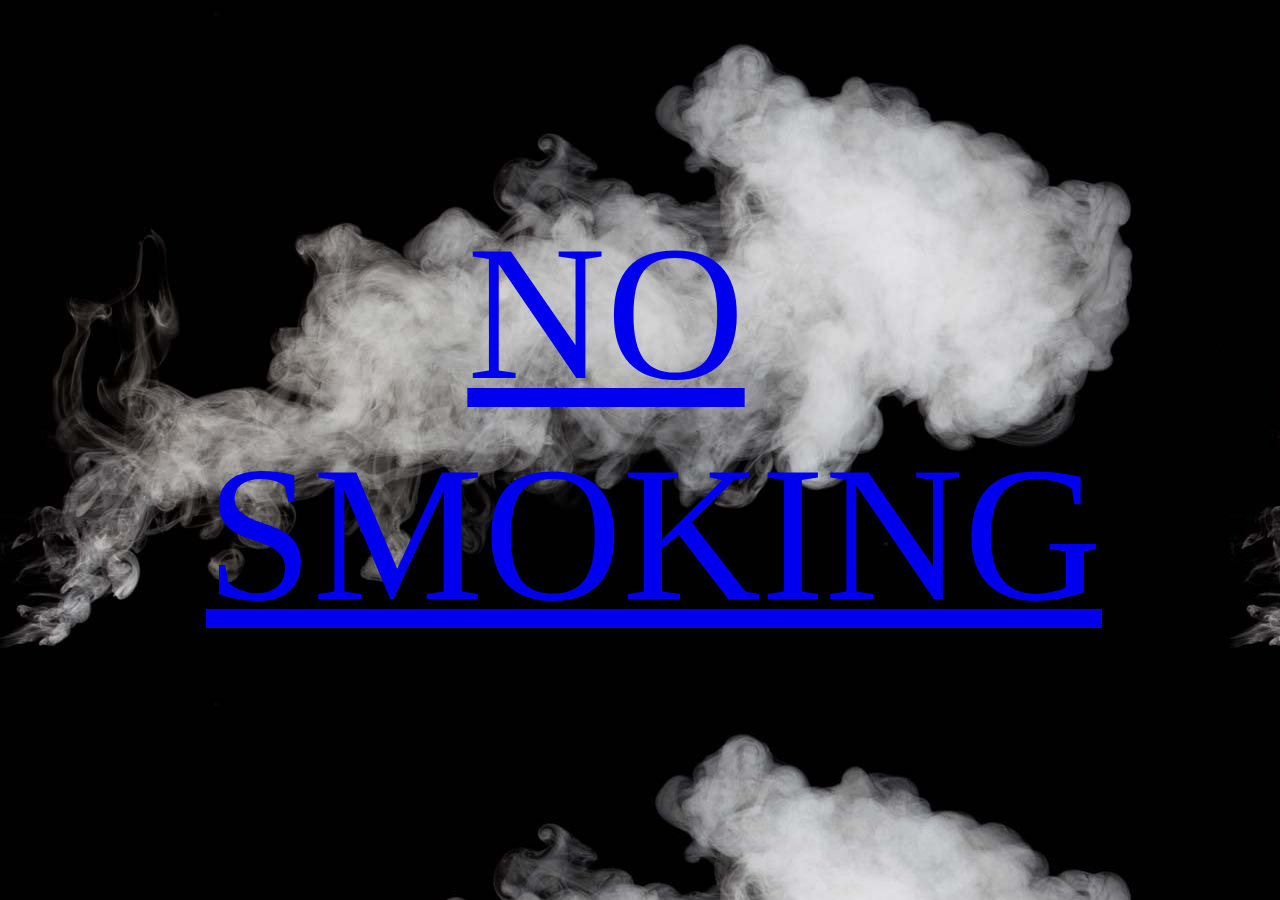
<file: index.html>
<!DOCTYPE html>
<html>
<head>
<title>Front page</title>
   <link rel="stylesheet" href="index.css">
</head>

<body>
  <body background="smoke.jpg">  
<div class="center"> 
  <h1><a href="Signin.html">
    NO SMOKING
  </h1>
   
    </div>
 <!-- <div>
    our address:
    <iframe src="https://www.google.com/maps/embed?pb=!1m18!1m12!1m3!1d3692.0398571486116!2d114.17529131537937!3d22.27647998533595!2m3!1f0!2f0!3f0!3m2!1i1024!2i768!4f13.1!3m3!1m2!1s0x3404005af042d9c9%3A0xfa23b516131bb5!2s27+Wood+Rd%2C+Wan+Chai!5e0!3m2!1sen!2shk!4v1500465236443" width="600" height="450" frameborder="0" style="border:0" allowfullscreen></iframe>
    <h2>
      <a href="map2.html"> MAP </a>
    </h2>
    
  </div>
     -->
 </body>
</html>
</file>
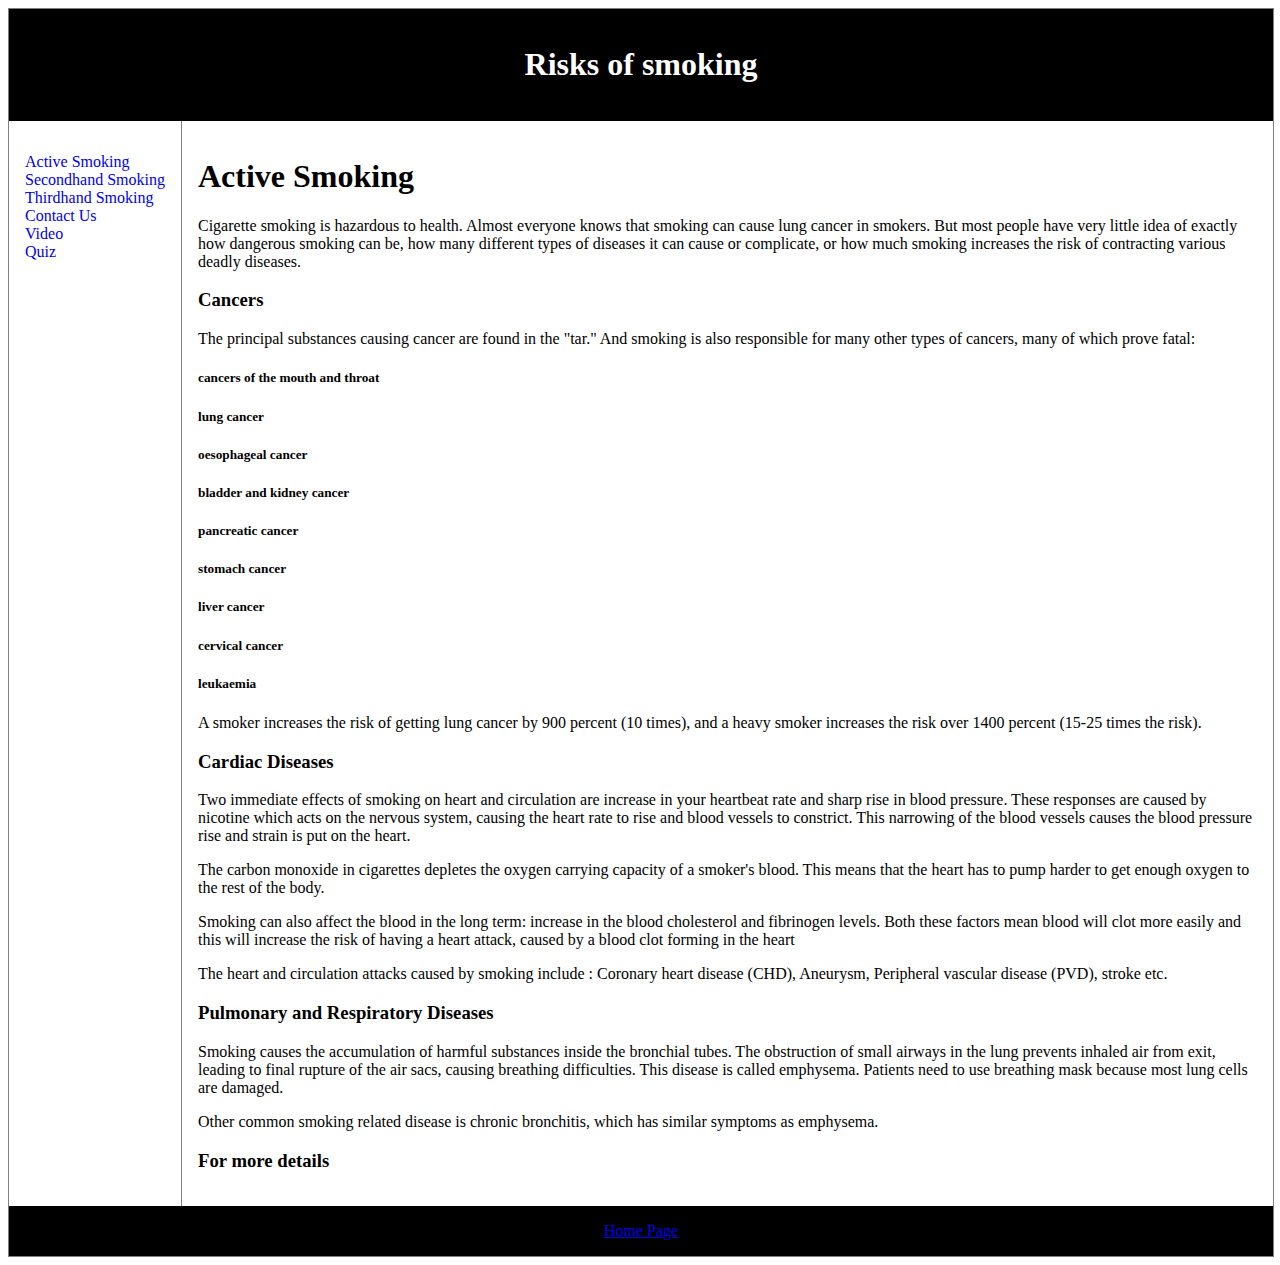
<file: activesmoking.html>
<!DOCTYPE html>
<html>
<head>
<style>
div.container {
    width: 100%;
    border: 1px solid gray;
}

header, footer {
    padding: 1em;
    color: white;
    background-color: black;
    clear: left;
    text-align: center;
}

nav {
    float: left;
    max-width: 160px;
    margin: 0;
    padding: 1em;
}

nav ul {
    list-style-type: none;
    padding: 0;
}
   
nav ul a {
    text-decoration: none;
}

article {
    margin-left: 170px;
    border-left: 1px solid gray;
    padding: 1em;
    overflow: hidden;
}
</style>
</head>
<body>

<div class="container">

<header>
   <h1>Risks of smoking</h1>
</header>
  
<nav>
  <ul>
    <li><a href="activesmoking.html">Active Smoking</a></li>
    <li><a href="secondhand.html">Secondhand Smoking</a></li>
    <li><a href="thirdhand.html">Thirdhand Smoking</a></li>    
    <li><a href="address.html">Contact Us</a></li>
    <li><a href="youtube.html">Video</a></li>
    <li><a href="switch.html">Quiz</a></li>
  </ul>
</nav>

<article>
  <h1>Active Smoking</h1>
  <p>Cigarette smoking is hazardous to health. Almost everyone knows that smoking can cause lung cancer in smokers.
But most people have very little idea of exactly how dangerous smoking can be, how many different types of diseases it can cause or complicate, or how much smoking increases the risk of contracting various deadly diseases.</p>
  <h3>Cancers</h3>
  <p>The principal substances causing cancer are found in the "tar." And smoking is also responsible for many other types of cancers, many of which prove fatal:</p>
    <h5>cancers of the mouth and throat</h5> 
    <h5>lung cancer</h5>
    <h5>oesophageal cancer</h5>
    <h5> bladder and kidney cancer</h5>
    <h5> pancreatic cancer</h5>
    <h5> stomach cancer</h5>
    <h5> liver cancer</h5>
    <h5> cervical cancer</h5>
    <h5> leukaemia</h5>
  <p> A smoker increases the risk of getting lung cancer by 900 percent (10 times), and a heavy smoker increases the risk over 1400 percent (15-25 times the risk). </p>
  
  <h3>Cardiac Diseases</h3>
  <p>
    Two immediate effects of smoking on heart and circulation are increase in your heartbeat rate and  sharp rise in blood pressure.
    These responses are caused by nicotine which acts on the nervous system, causing the heart rate to rise and blood vessels to constrict. This narrowing of the blood vessels causes the blood pressure rise and strain is put on the heart.
  </p>
  <p>
    The carbon monoxide in cigarettes depletes the oxygen carrying capacity of a smoker's blood. This means that the heart has to pump harder to get enough oxygen to the rest of the body.
  </p>
  <p>
    Smoking can also affect the blood in the long term: increase in the blood cholesterol and fibrinogen levels. Both these factors mean blood will clot more easily and this will increase the risk of having a heart attack, caused by a blood clot forming in the heart
  </p>
  <p>
    The heart and circulation attacks caused by smoking include : Coronary heart disease (CHD), Aneurysm, Peripheral vascular disease (PVD), stroke etc.
  </p>
  
  <h3>Pulmonary and Respiratory Diseases</h3>
  <p>
    Smoking causes the accumulation of harmful substances inside the bronchial tubes. The obstruction of small airways in the lung prevents inhaled air from exit, leading to final rupture of the air sacs, causing breathing difficulties. This disease is called emphysema. Patients need to use breathing mask because most lung cells are damaged.
  </p>
  <p>
    Other common smoking related disease is chronic bronchitis, which has similar symptoms as emphysema.
  </p>
<h3>
  For more details
  
    <div>

<script>
  (function() {
    var cx = '018297633369176022347:ok-sgzh8z18';
    var gcse = document.createElement('script');
    gcse.type = 'text/javascript';
    gcse.async = true;
    gcse.src = 'https://cse.google.com/cse.js?cx=' + cx;
    var s = document.getElementsByTagName('script')[0];
    s.parentNode.insertBefore(gcse, s);
  })();
</script>
<gcse:search></gcse:search>
</div>
 </h3> 
  
  </article>

<footer><a href="index.html">Home Page</a></footer>

</div>

</body>
</html>
</file>
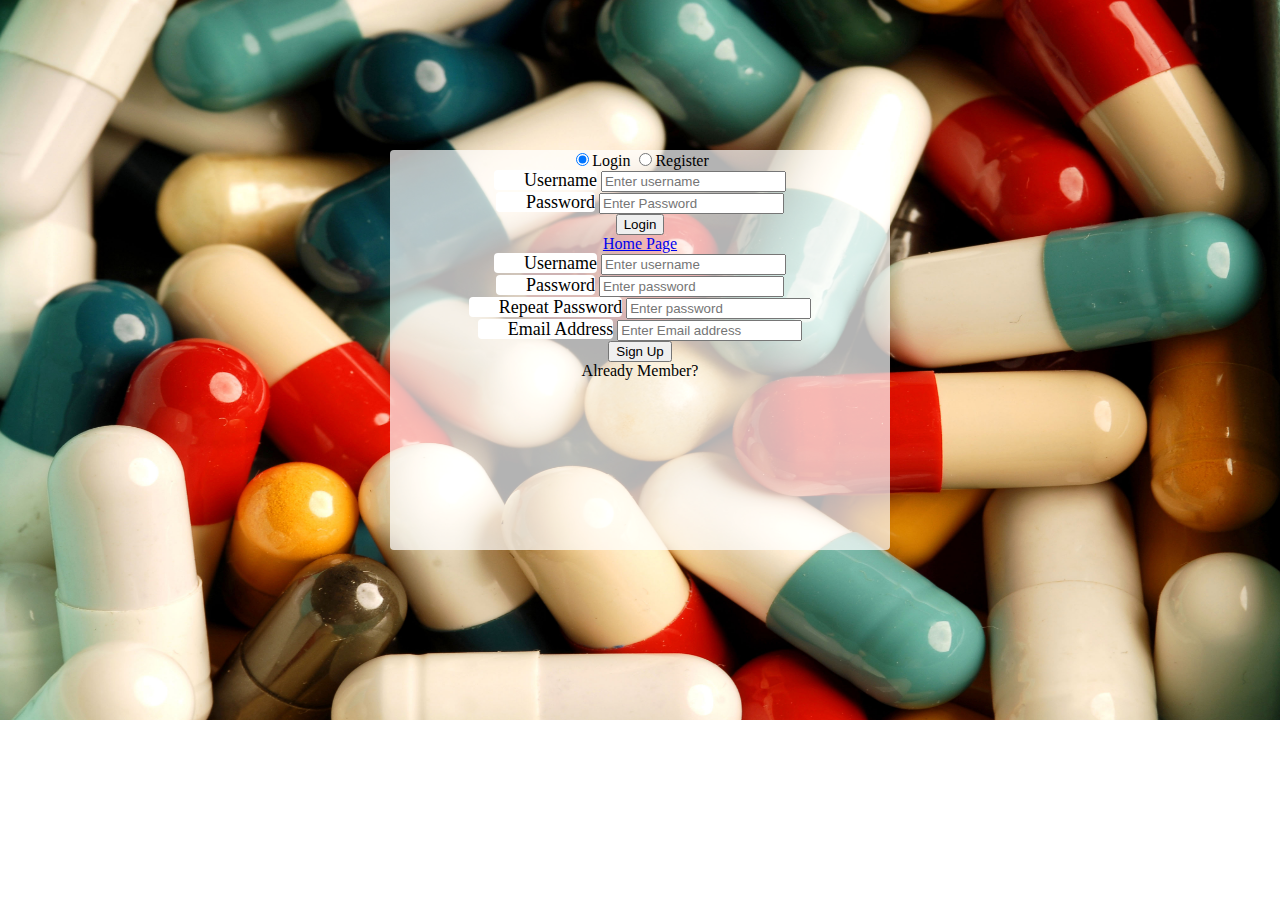
<file: login2.html>
<!DOCTYPE html>
<html>

<head>
  <meta charset="UTF-8">
  <title>Singin and Login</title>
  
  
  <link rel='stylesheet prefetch' href='http://fonts.googleapis.com/css?family=Open+Sans:600'>

      <link rel="stylesheet" href="login2.css">

  
</head>

<body>
  <div class="login-wrap">
	<div class="login-html">
		<input id="tab-1" type="radio" name="tab" class="sign-in" checked><label for="tab-1" class="tab">Login</label>
		<input id="tab-2" type="radio" name="tab" class="sign-up"><label for="tab-2" class="tab">Register</label>
		<div class="login-form">
			<!--login-->
			<div class="sign-in-htm">
				<div class="group">
					<label for="user" class="label">Username</label>
					<input id="log_user" name="log_ac" type="text" class="input" placeholder="Enter username">
				</div>
				<div class="group">
					<label for="pass" class="label">Password</label>
					<input id="log_pass" name="log_pw" type="password" class="input" data-type="password" placeholder="Enter Password">
				</div>
				<div class="group">
					<input id="login" type="submit" class="button" value="Login">
				</div>
				<div class="hr"></div>
				<div class="foot-lnk">
					<a href="./index.html">Home Page</a>
				</div>
			</div>
			
			<!--sign up-->
			<div class="sign-up-htm">
				<div class="group">
					<label for="user" class="label">Username</label>
					<input id="user" name="ac" type="text" class="input" placeholder="Enter username">
				</div>
				<div class="group">
					<label for="pass" class="label">Password</label>
					<input id="pass" name="pw" type="password" class="input" data-type="password" placeholder="Enter password">
				</div>
				<div class="group">
					<label for="re_pass" class="label">Repeat Password</label>
					<input id="re_pass" name="re_pw" type="password" class="input" data-type="password" placeholder="Enter password">
				</div>
				<div class="group">
					<label for="email" class="label">Email Address</label>
					<input id="email" name="email" type="text" class="input" placeholder="Enter Email address">
				</div>
				<div class="group">
					<input id="sign_up"type="submit" class="button" value="Sign Up">
				</div>
				<div class="hr"></div>
				<div class="foot-lnk">
					<label for="tab-1">Already Member?</a>
				</div>
			</div>
			
		</div>
	</div>
</div>
</body>
<script src="https://ajax.googleapis.com/ajax/libs/jquery/1.7.1/jquery.min.js"></script>


<script>
	
	$(function() {
		$("#login").click(function(e){
			//alert("D");
			$(function(){
				var user = {};
				user.act = "login";
				user.ac = $("input[name='log_ac']").val();
				user.pw = $("input[name='log_pw']").val();
			//	alert(user.ac);
				$.ajax({
					url: "http://mt-hiuha007123387678.codeanyapp.com:5001/login2.html",
					type: "POST",
					data: user,
					success: function (result) {
						alert(result);
       			 console.log(result);
        		if(result.status == 200){
            		console.log("hope can see here");
        			}
    			},
    			error: function(result){
        			console.log(result);
    				}
				});
				return false;
			});
		});
	
		$("#sign_up").click(function(e){
			var user = {};
			user.act = "signup";
			user.ac = $("input[name='ac']").val();
			user.pw = $("input[name='pw']").val();
			user.email = $("input[name='email']").val();
			if(user.ac == ""||user.pw == ""||$("input[name='re_pw']").val()==""||user.email==""){
				alert("Please input all infomration!");
			}else if ($("input[name='re_pw']").val() != user.pw){
				alert("Please input same password at repeat password!");
			}else {
				$.ajax( {
					url: "http://mt-hiuha007123387678.codeanyapp.com:5001/login2.html",
					type: "POST",
					data: user,
					datatype: "json",
					success: function (result) {
						alert(result);
       			 console.log(result);
        		if(result.status == 200){
            		console.log("hope can see here");
        			}
    			},
    			error: function(result){
        			console.log(result);
    				}
				});
			}
			return false;
		});
	});
</script>
</html>
</file>
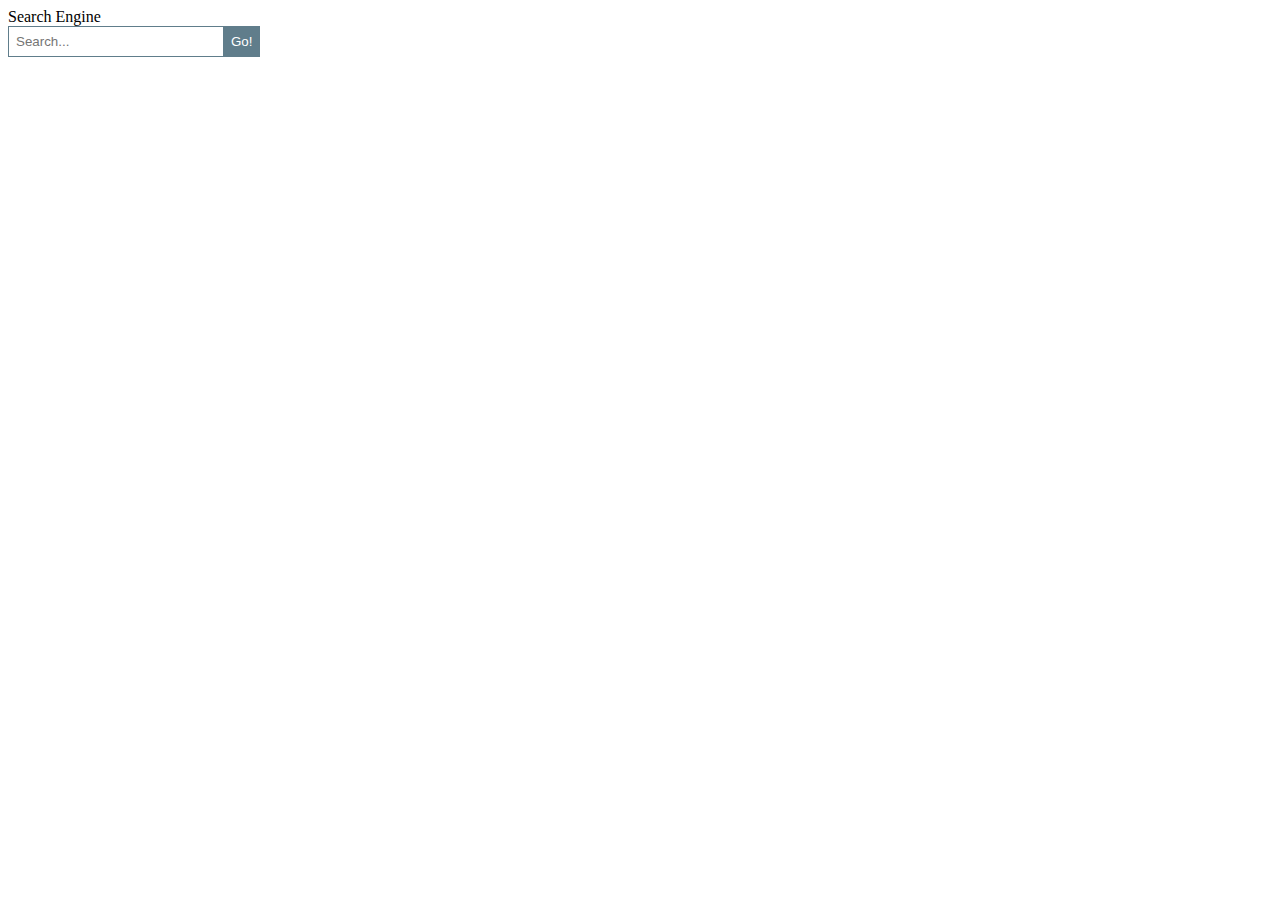
<file: searchengine.html>
<!DOCTYPE html>
<html>
 <head>
   <tittle>Search Engine</tittle>
   <style type="text/css">
     #search {
       width: 200px;
       padding: 7px;
       border: 1px solid #607d8b;
       
     }
     #submit{
       padding: 7px;
       background: #607d8b;
       border: 1px solid #607d8b;
       color: white;
       margin-left: -5px;  
       cursor: pointer;
     }
     #submit:hover{
       background: #333;
       transition: all 0.40s;
       
     }
   </style>
   
  </head>
  <body>
    <form action="https://www.google.com">
      <input type="text" placeholder="Search..." maxlength="20" id="search">
      <input type="submit" value="Go!" id="submit">
    </form>
  </body>
</html>
</file>
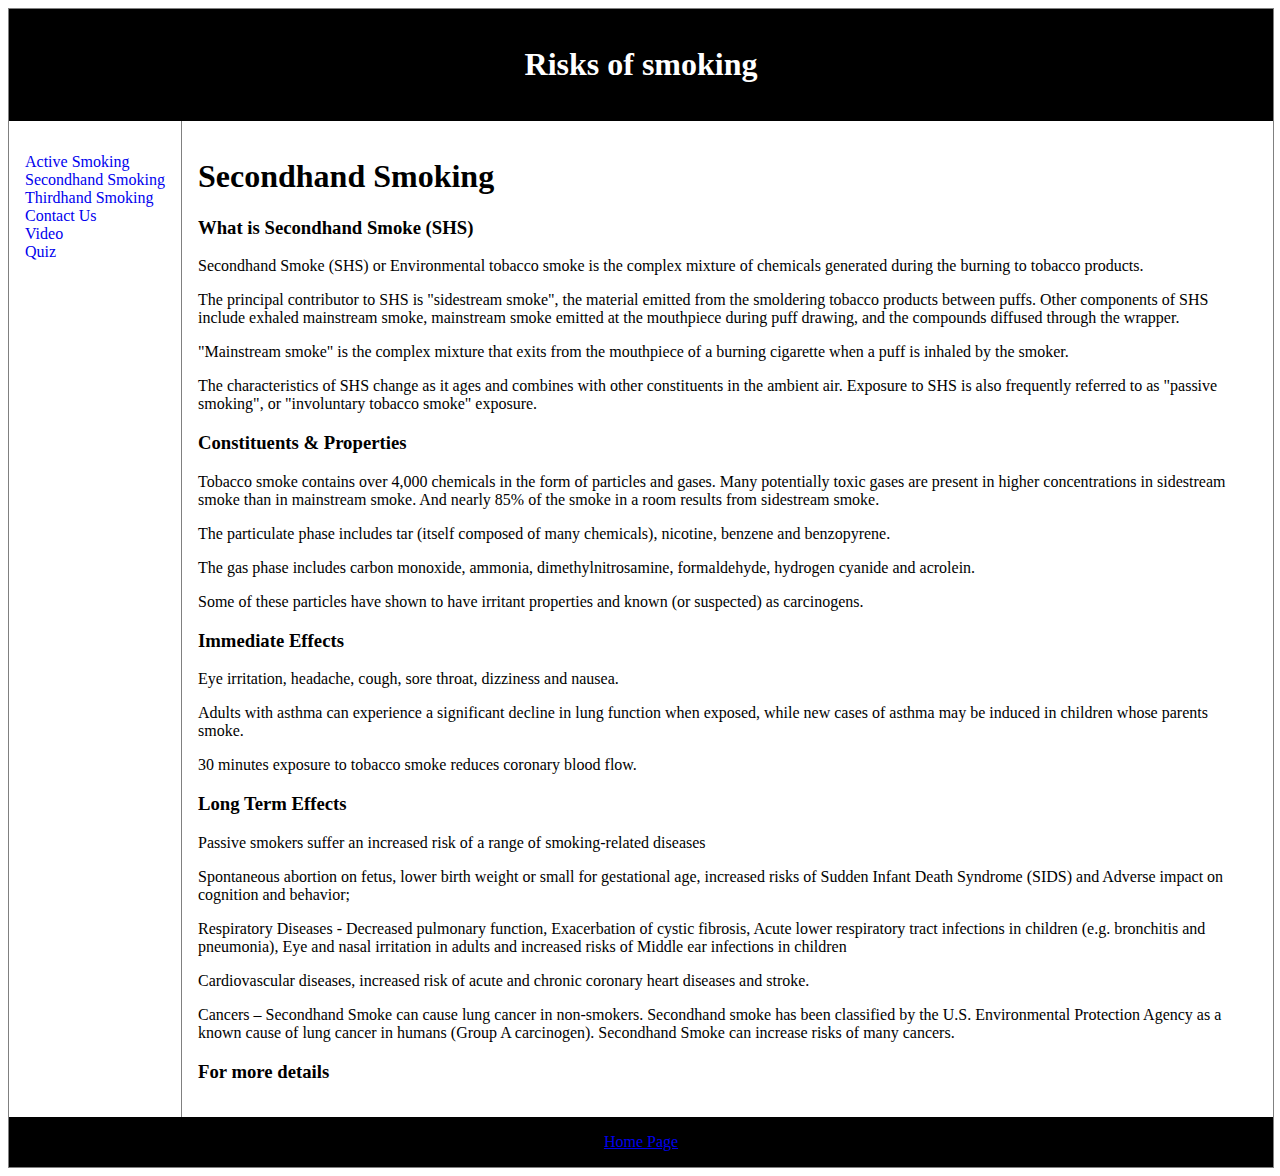
<file: secondhand.html>
<!DOCTYPE html>
<html>
<head>
<style>
div.container {
    width: 100%;
    border: 1px solid gray;
}

header, footer {
    padding: 1em;
    color: white;
    background-color: black;
    clear: left;
    text-align: center;
}

nav {
    float: left;
    max-width: 160px;
    margin: 0;
    padding: 1em;
}

nav ul {
    list-style-type: none;
    padding: 0;
}
   
nav ul a {
    text-decoration: none;
}

article {
    margin-left: 170px;
    border-left: 1px solid gray;
    padding: 1em;
    overflow: hidden;
}
</style>
</head>
<body>

<div class="container">

<header>
   <h1>Risks of smoking</h1>
</header>
  
<nav>
  <ul>
    <li><a href="activesmoking.html">Active Smoking</a></li>
    <li><a href="secondhand.html">Secondhand Smoking</a></li>
    <li><a href="thirdhand.html">Thirdhand Smoking</a></li>
    <li><a href="address.html">Contact Us</a></li>
    <li><a href="youtube.html">Video</a></li>
    <li><a href="switch.html">Quiz</a></li>
  </ul>
</nav>

<article>
  <h1>Secondhand Smoking</h1>
  <h3>What is Secondhand Smoke (SHS)</h3>
  <p>
    Secondhand Smoke (SHS) or Environmental tobacco smoke is the complex mixture of chemicals generated during the burning to tobacco products.
  </p>
  <p>
    The principal contributor to SHS is "sidestream smoke", the material emitted from the smoldering tobacco products between puffs. Other components of SHS include exhaled mainstream smoke, mainstream smoke emitted at the mouthpiece during puff drawing, and the compounds diffused through the wrapper.
  </p>
  <p>
    "Mainstream smoke" is the complex mixture that exits from the mouthpiece of a burning cigarette when a puff is inhaled by the smoker.
  </p>
  <p>
    The characteristics of SHS change as it ages and combines with other constituents in the ambient air. Exposure to SHS is also frequently referred to as "passive smoking", or "involuntary tobacco smoke" exposure.
  </p>
  
  
  <h3>Constituents & Properties</h3>
  <p>
    Tobacco smoke contains over 4,000 chemicals in the form of particles and gases. Many potentially toxic gases are present in higher concentrations in sidestream smoke than in mainstream smoke. And nearly 85% of the smoke in a room results from sidestream smoke.
  </p>
  <p>
    The particulate phase includes tar (itself composed of many chemicals), nicotine, benzene and benzopyrene.
  </p>
  <p>
    The gas phase includes carbon monoxide, ammonia, dimethylnitrosamine, formaldehyde, hydrogen cyanide and acrolein.
  </p>
  <p>
    Some of these particles have shown to have irritant properties and known (or suspected) as carcinogens.
  </p>
  
  
  <h3>Immediate Effects</h3>
  <p>
    Eye irritation, headache, cough, sore throat, dizziness and nausea.
  </p>
  <p>
    Adults with asthma can experience a significant decline in lung function when exposed, while new cases of asthma may be induced in children whose parents smoke.
  </p>
  <p>
    30 minutes exposure to tobacco smoke reduces coronary blood flow.
  </p>
  
  <h3>Long Term Effects</h3>
  <p>
    Passive smokers suffer an increased risk of a range of smoking-related diseases
  </p>
  <p>
    Spontaneous abortion on fetus, lower birth weight or small for gestational age, increased risks of Sudden Infant Death Syndrome (SIDS) and Adverse impact on cognition and behavior;
  </p>
  <p>
    Respiratory Diseases - Decreased pulmonary function, Exacerbation of cystic fibrosis, Acute lower respiratory tract infections in children (e.g. bronchitis and pneumonia), Eye and nasal irritation in adults and increased risks of Middle ear infections in children
  </p>
  <p>
    Cardiovascular diseases, increased risk of acute and chronic coronary heart diseases and stroke.
  </p>
  <p>
    Cancers – Secondhand Smoke can cause lung cancer in non-smokers. Secondhand smoke has been classified by the U.S. Environmental Protection Agency as a known cause of lung cancer in humans (Group A carcinogen). Secondhand Smoke can increase risks of many cancers.
  </p>
  <h3>
  For more details
  
    <div>

<script>
  (function() {
    var cx = '018297633369176022347:ok-sgzh8z18';
    var gcse = document.createElement('script');
    gcse.type = 'text/javascript';
    gcse.async = true;
    gcse.src = 'https://cse.google.com/cse.js?cx=' + cx;
    var s = document.getElementsByTagName('script')[0];
    s.parentNode.insertBefore(gcse, s);
  })();
</script>
<gcse:search></gcse:search>
</div>
 </h3> 
  </article>

<footer><a href="index.html">Home Page</a></footer>

</div>

</body>
</html>
</file>
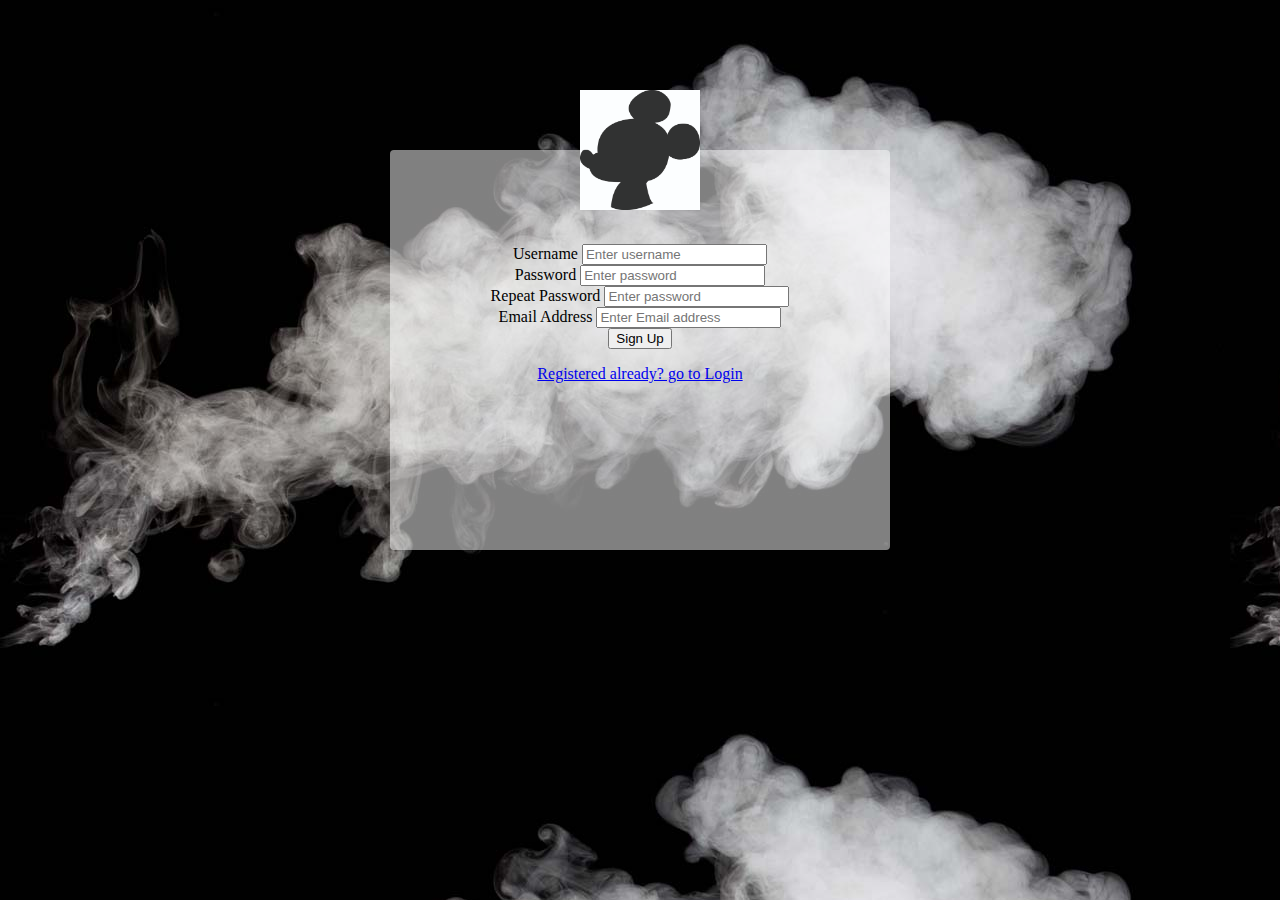
<file: Signin.html>
<!DOCTYPE html>
<html>

<head>
  <meta charset="UTF-8">
  <title>Singin</title>
  
  
  <link rel='stylesheet prefetch' href='http://fonts.googleapis.com/css?family=Open+Sans:600'>

      <link rel="stylesheet" href="Signin.css">

  
</head>

<body>
	<body background="smoke.jpg">

  <!-- <div class="login-wrap">
	<div class="login-html">
		<input id="tab-1" type="radio" name="tab" class="sign-in" checked><label for="tab-1" class="tab">Login</label>
		<input id="tab-2" type="radio" name="tab" class="sign-up"><label for="tab-2" class="tab">Register</label>
		<div class="login-form">
			
			<div class="sign-in-htm">
				<div class="group">
					<label for="user" class="label">Username</label>
					<input id="log_user" name="log_ac" type="text" class="input" placeholder="Enter username">
				</div>
				<div class="group">
					<label for="pass" class="label">Password</label>
					<input id="log_pass" name="log_pw" type="password" class="input" data-type="password" placeholder="Enter Password">
				</div>
				<div class="group">
					<input id="login" type="submit" class="button" value="Login">
				</div>
				<div class="hr"></div>
				<div class="foot-lnk">
					<a href="./index.html">Home Page</a>
				</div>
			</div> -->
			
			<!--sign up-->
			<div width="100%" class="sign-up-htm">
				<img src="mickey.png">
				<form>
		  <div class="group">
					<label for="user" class="label">Username</label>
					<input id="user" name="ac" type="text" class="input" placeholder="Enter username">
				</div>
				<div class="group">
					<label for="pass" class="label">Password</label>
					<input id="pass" name="pw" type="password" class="input" data-type="password" placeholder="Enter password">
				</div>
				<div class="group">
					<label for="re_pass" class="label">Repeat Password</label>
					<input id="re_pass" name="re_pw" type="password" class="input" data-type="password" placeholder="Enter password">
				</div>
				<div class="group">
					<label for="email" class="label">Email Address</label>
					<input id="email" name="email" type="text" class="input" placeholder="Enter Email address">
				</div>
				<div class="group">
					<input id="sign_up"type="submit" class="button" value="Sign Up">
				</div>
				<div class="hr"></div>
				<div class="foot-lnk">
				<!--	<label for="tab-1">Already Member?</a> -->
						<p><a href="login.html"> Registered already? go to Login</a> </p>
				</div>

			</div>
			
		</div>
	</div>
										</form>
</div>

</body>
<script src="https://ajax.googleapis.com/ajax/libs/jquery/1.7.1/jquery.min.js"></script>


<script>
	
	$(function() {
		$("#login").click(function(e){
			//alert("D");
			$(function(){
				var user = {};
				user.act = "login";
				user.ac = $("input[name='log_ac']").val();
				user.pw = $("input[name='log_pw']").val();
			//	alert(user.ac);
				$.ajax({
					url: "http://mt-hiuha007123387678.codeanyapp.com:5001/login2.html",
					type: "POST",
					data: user,
					success: function (result) {
					window.location.href = "activesmoking.html";
          alert(result);
          localStorage.setItem("login", user.ac);
          var myid=localStorage.getItem("login");
          $("#showid").html(myid);
						
       			 console.log(result);
        		if(result.status == 200){
            		console.log("hope can see here");
        			}
    			},
    			error: function(result){
        			console.log(result);
    				}
				});
				return false;
			});
		});
	
		$("#sign_up").click(function(e){
			var user = {};
			user.act = "signup";
			user.ac = $("input[name='ac']").val();
			user.pw = $("input[name='pw']").val();
			user.email = $("input[name='email']").val();
			if(user.ac == ""||user.pw == ""||$("input[name='re_pw']").val()==""||user.email==""){
				alert("Please input all infomration!");
			}else if ($("input[name='re_pw']").val() != user.pw){
				alert("Please input same password at repeat password!");
			}else {
				$.ajax( {
					url: "http://mt-hiuha007123387678.codeanyapp.com:5001/login2.html",
					type: "POST",
					data: user,
					datatype: "json",
					success: function (result) {
						alert(result);
       			 console.log(result);
        		if(result.status == 200){
            		console.log("hope can see here");
        			}
    			},
    			error: function(result){
        			console.log(result);
    				}
				});
			}
			return false;
		});
	});
</script>
</html>
</file>
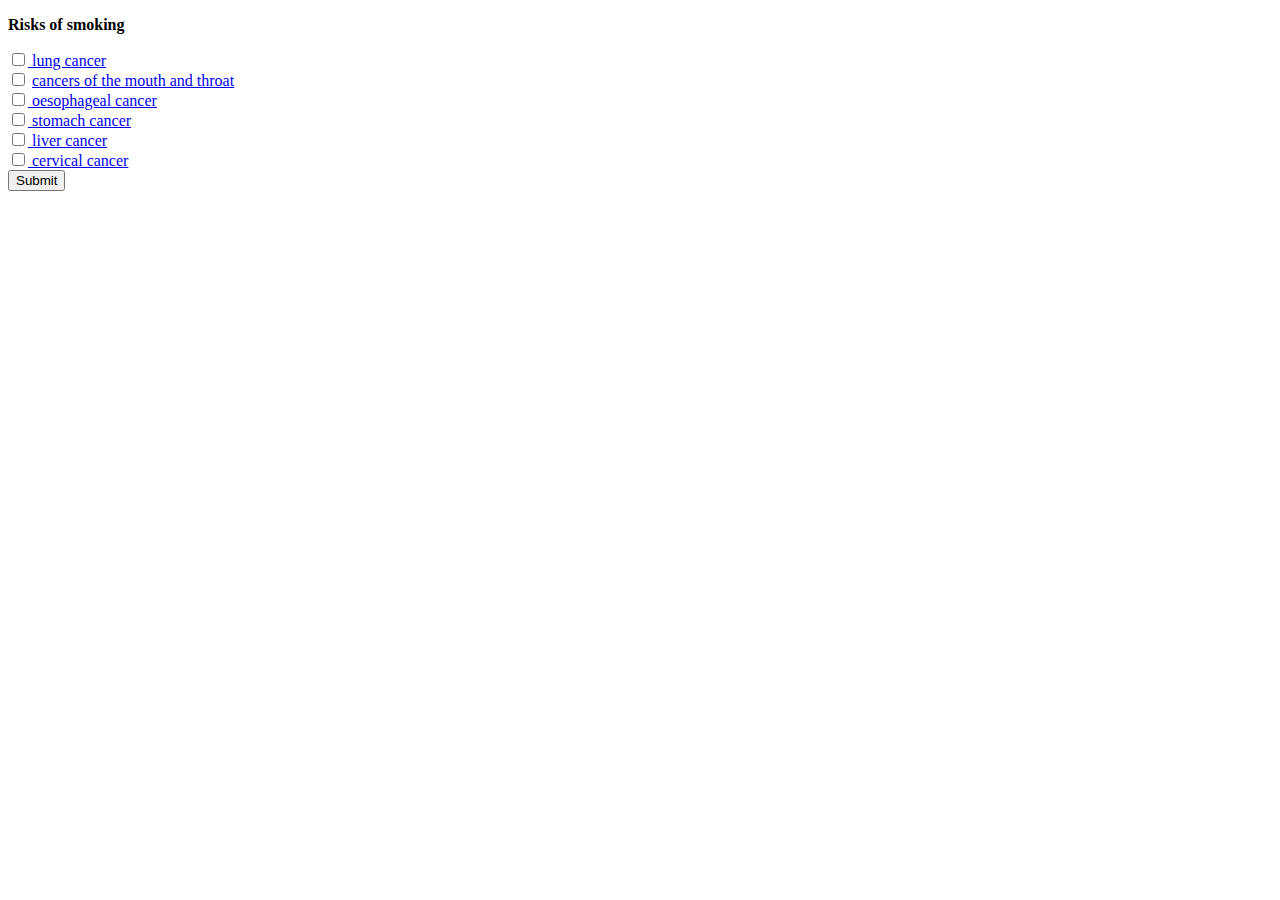
<file: switch.html>
<!DOCTYPE html>
<html>

<head>
  <meta charset="UTF-8">
  <title>Quiz</title>
</head>
<body>

<p><b>Risks of smoking</b></p>
  				<div class="group">
						<input type="checkbox" name='checkboxvar[]' value="one"><a href="#" onclick='addfav("lung cancer")'> lung cancer </a></label></div>
  
 				<div class="group">
          <input type="checkbox" name='checkboxvar[]' value="two"> <a href="#" onclick='addfav("cancers of the mouth and throat")'> cancers of the mouth and throat</label></div>
  
 				<div class="group">
          <input type="checkbox" name='checkboxvar[]' value="three" /><a href="#" onclick='addfav("oesophageal cancer")'> oesophageal cancer</label></div>
  
 				<div class="group">
          <input type="checkbox" name='checkboxvar[]' value="four" /><a href="#" onclick='addfav( "stomach cancer")'> stomach cancer</label></div>
  
 				<div class="group">
          <input type="checkbox" name='checkboxvar[]' value="five" /> <a href="#" onclick='addfav("liver cancer")'>  liver cancer</label></div>
  
 				<div class="group">
          <input type="checkbox" name='checkboxvar[]' value="six" /><a href="#" onclick='addfav("cervical cancer")'> cervical cancer</label></div>
  
  
  				<div class="group">
					<input id="login" type="submit" class="button" value="Submit">
				</div>
  
</body>
  
  <script src="https://ajax.googleapis.com/ajax/libs/jquery/1.7.1/jquery.min.js"></script>

<script>
	
	function addfav(flist){

	alert(flist);
		user.action="addfav";
		
				$.ajax( {
					url: "http://mt-hiuha007123387678.codeanyapp.com:5001/switch.html",
					type: "POST",
					data: user,
					datatype: "json",
					success: function (result) {
						alert(result);
       			 console.log(result);
        		if(result.status == 200){
            		console.log("hope can see here");
        			}
    			},
    			error: function(result){
        			console.log(result);
    				}
				});
			}
	
		
	
	

</script>
</html>
</file>
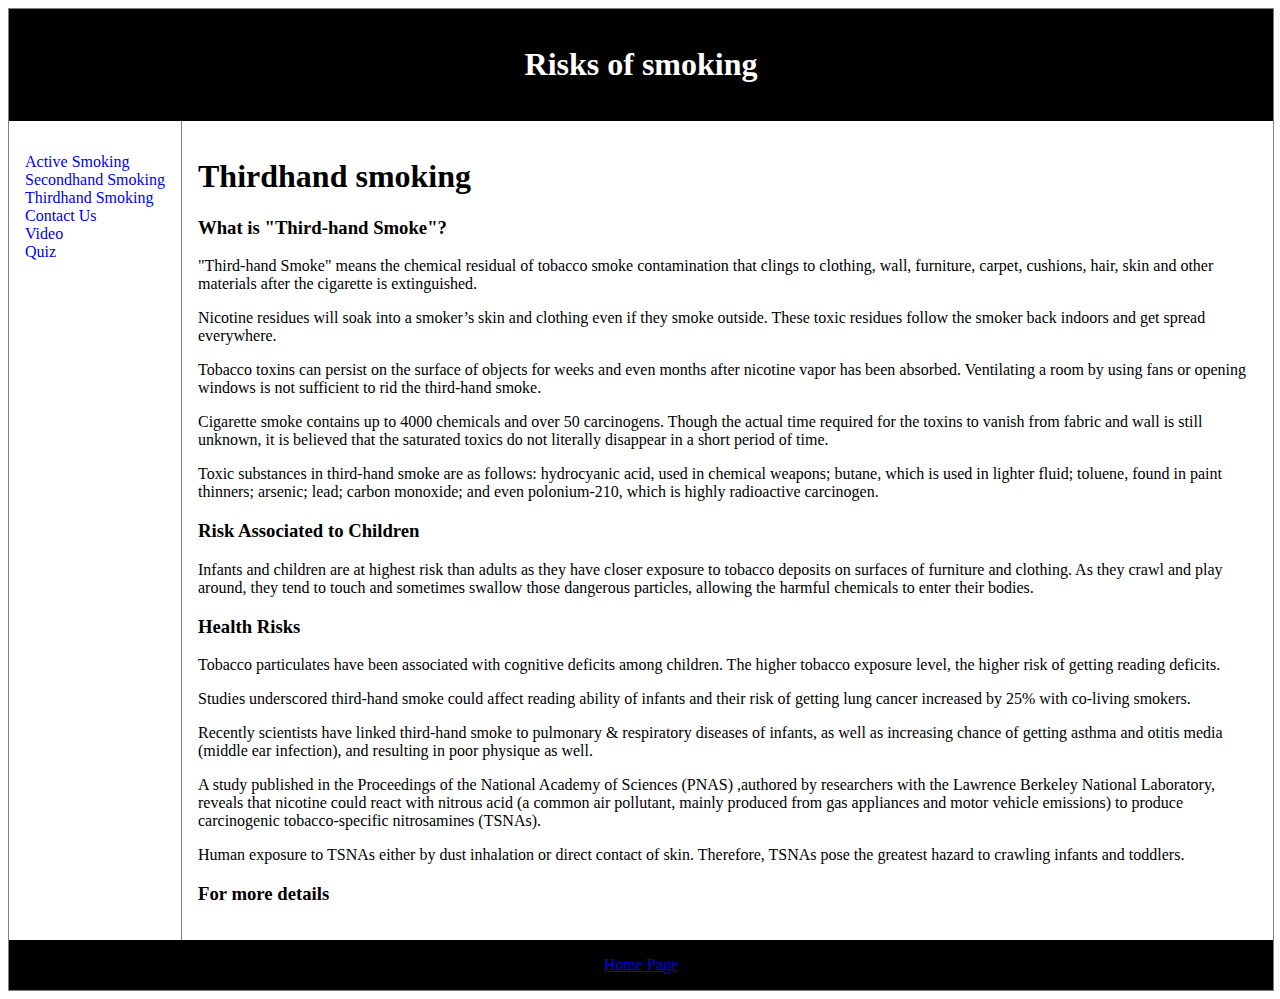
<file: thirdhand.html>
<!DOCTYPE html>
<html>
<head>
<style>
div.container {
    width: 100%;
    border: 1px solid gray;
}

header, footer {
    padding: 1em;
    color: white;
    background-color: black;
    clear: left;
    text-align: center;
}

nav {
    float: left;
    max-width: 160px;
    margin: 0;
    padding: 1em;
}

nav ul {
    list-style-type: none;
    padding: 0;
}
   
nav ul a {
    text-decoration: none;
}

article {
    margin-left: 170px;
    border-left: 1px solid gray;
    padding: 1em;
    overflow: hidden;
}
</style>
</head>
<body>

<div class="container">

<header>
   <h1>Risks of smoking</h1>
</header>
  
<nav>
  <ul>
    <li><a href="activesmoking.html">Active Smoking</a></li>
    <li><a href="secondhand.html">Secondhand Smoking</a></li>
    <li><a href="thirdhand.html">Thirdhand Smoking</a></li>
    <li><a href="address.html">Contact Us</a></li>
    <li><a href="youtube.html">Video</a></li>
    <li><a href="switch.html">Quiz</a></li>
  </ul>
</nav>

<article>
  <h1>Thirdhand smoking</h1>
  <h3>What is "Third-hand Smoke"?</h3>
  <p>
    "Third-hand Smoke" means the chemical residual of tobacco smoke contamination that clings to clothing, wall, furniture, carpet, cushions, hair, skin and other materials after the cigarette is extinguished.
  </p>
  <p>
    Nicotine residues will soak into a smoker’s skin and clothing even if they smoke outside. These toxic residues follow the smoker back indoors and get spread everywhere.
  </p>
  <p>
    Tobacco toxins can persist on the surface of objects for weeks and even months after nicotine vapor has been absorbed. Ventilating a room by using fans or opening windows is not sufficient to rid the third-hand smoke.
  </p>
  <p>
    Cigarette smoke contains up to 4000 chemicals and over 50 carcinogens. Though the actual time required for the toxins to vanish from fabric and wall is still unknown, it is believed that the saturated toxics do not literally disappear in a short period of time.
  </p>
  <p>
    Toxic substances in third-hand smoke are as follows: hydrocyanic acid, used in chemical weapons; butane, which is used in lighter fluid; toluene, found in paint thinners; arsenic; lead; carbon monoxide; and even polonium-210, which is highly radioactive carcinogen.
  </p>
  
  <h3>Risk Associated to Children</h3>
  <p>
    Infants and children are at highest risk than adults as they have closer exposure to tobacco deposits on surfaces of furniture and clothing. As they crawl and play around, they tend to touch and sometimes swallow those dangerous particles, allowing the harmful chemicals to enter their bodies.
  </p>
  
  <h3>Health Risks</h3>
  <p>
    Tobacco particulates have been associated with cognitive deficits among children. The higher tobacco exposure level, the higher risk of getting reading deficits.
  </p>
  <p>
    Studies underscored third-hand smoke could affect reading ability of infants and their risk of getting lung cancer increased by 25% with co-living smokers.
  </p>
  <p>
    Recently scientists have linked third-hand smoke to pulmonary & respiratory diseases of infants, as well as increasing chance of getting asthma and otitis media (middle ear infection), and resulting in poor physique as well.
  </p>
  <p>
    A study published in the Proceedings of the National Academy of Sciences (PNAS) ,authored by researchers with the Lawrence Berkeley National Laboratory, reveals that nicotine could react with nitrous acid (a common air pollutant, mainly produced from gas appliances and motor vehicle emissions) to produce carcinogenic tobacco-specific nitrosamines (TSNAs).
  </p>
  <p>
    Human exposure to TSNAs either by dust inhalation or direct contact of skin. Therefore, TSNAs pose the greatest hazard to crawling infants and toddlers.
  </p>
  <h3>
  For more details
  
    <div>

<script>
  (function() {
    var cx = '018297633369176022347:ok-sgzh8z18';
    var gcse = document.createElement('script');
    gcse.type = 'text/javascript';
    gcse.async = true;
    gcse.src = 'https://cse.google.com/cse.js?cx=' + cx;
    var s = document.getElementsByTagName('script')[0];
    s.parentNode.insertBefore(gcse, s);
  })();
</script>
<gcse:search></gcse:search>
</div>
 </h3> 

  </article>

<footer><a href="index.html">Home Page</a></footer>

</div>

</body>
</html>
</file>
<file: index.css>
.center{
    position:absolute;
    text-align: center;
    display:block;
    height:500px;
    width:800px;
    left:20%;
    top:40%;
    margin-top:-200px;
    margin-left:-50px;

}

h1 {padding:43px 0 8px 0;
    margin:0;
    color:#69a7ae;
    font-size:12em;
    color: #ff0000;
    font-style: normal;
    clear:both;
    font-weight:normal;}
</file>
<file: login2.css>
body{
  margin: 0 auto;
  background-image: url("drugs.png");
  background-repeat: no-repeat;
  background-size: 100% 720px;
}
.login-wrap{
  width: 500px;
  height: 400px;
  text-align: center;
  background-color: rgba(255, 255, 255, 0.7);
  border-radius: 4px;
  margin: 0 auto;
  margin-top: 150px;
}
.label{

  font-size: 18px;
  border: none;
  margin-bottom: 20px;
  border-radius: 4px;
  background-color: #fff;
  padding-left: 30px;
}
</file>
<file: Signin.css>
.sign-up-htm{
  width: 500px;
  height: 400px;
  text-align: center;
  background-color: rgba(255, 255, 255, 0.5);
  border-radius: 4px;
  margin: 0 auto;
  margin-top: 150px;
}
.sign-up-htm img{
  width: 120px;
  height: 120px;
  margin-top: -60px;
  margin-bottom: 30px;
}
</file>
